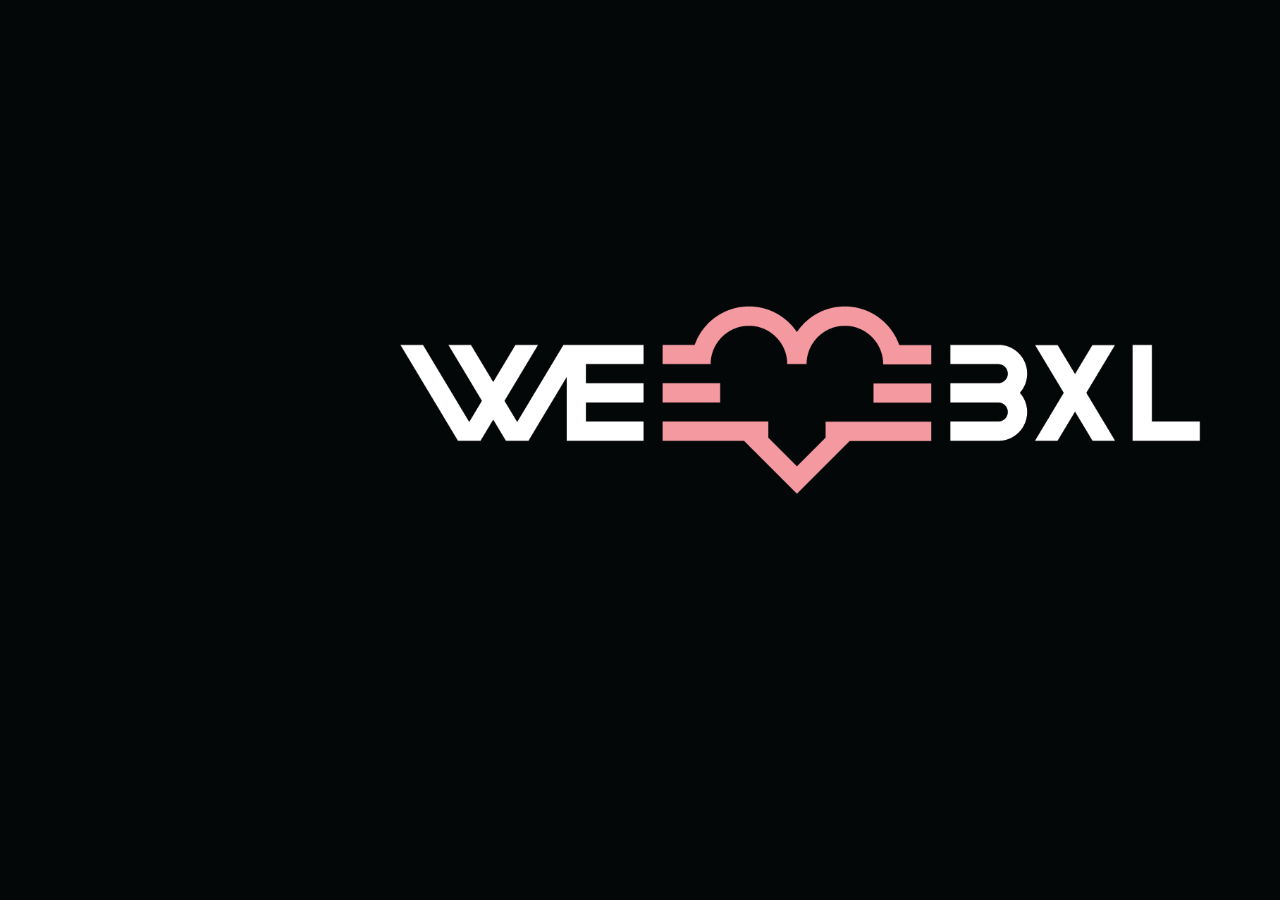
<file: index.html>
<!DOCTYPE html>
<html lang="fr">
	<head>
		<!-- page web préfo -->
		<title>Accueil</title>
		<meta charset="utf-8">
		<link rel="stylesheet" type="text/css" href="css/style.css">
	</head>

	<body id="imgAccueil">
    <div style="width: 100%; height: 800px; border:none; cursor:pointer;" onclick="document.location.href='exposition/photosexpo.html'">

	</div>  
	</body>
</html>
</file>
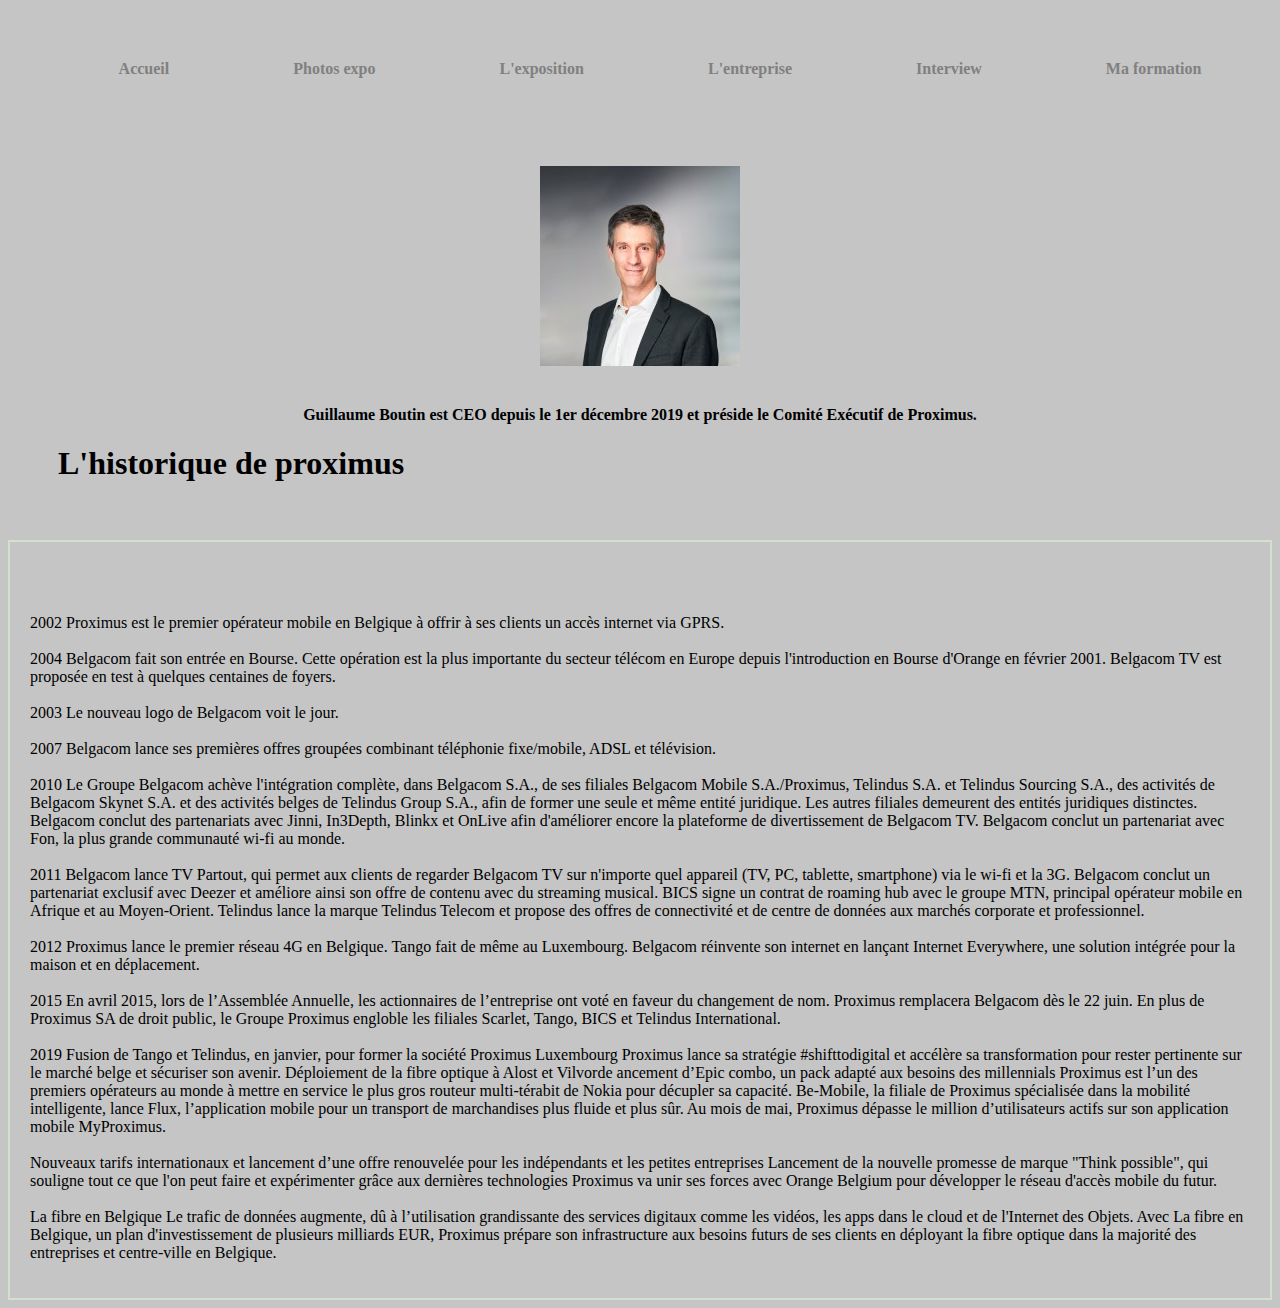
<file: entreprise/entreprise.html>
<!DOCTYPE html>
<html lang="fr">
	<head>
		<!-- page web préfo -->
		<title>Entreprise</title>
		<meta charset="utf-8">
		<link rel="stylesheet" type="text/css" href="entreprise.css">
	</head>
	
	<body class="photos-experience"> 
	<header>
		<center>
			<nav>
			<ul>
				<a class="selecteur-page" href="../index.html"><strong>Accueil</strong></a>
				<a class="selecteur-page" href="../exposition/photosexpo.html"><strong>Photos expo</strong></a>
				<a class="selecteur-page" href="../exposition/presentationexposition.html"><strong>L'exposition</strong></a>		
				<a class="selecteur-page"  href="entreprise.html"><strong>L'entreprise</strong></a>
				<a class="selecteur-page" href="interview.html"><strong>Interview</strong></a>
				<a class="selecteur-page" href="conclusion.html"><strong>Ma formation</strong></a>
			</ul>       
			</nav>
		</center>
	<br>
	<br>
	<br>
	<br>
	<center>
		<div>
		<img src="0.jpg">				
		</div>
	</center>
	<br>
	<br>
		<div class="ceo">
			<strong>Guillaume Boutin est CEO depuis le 1er décembre 2019 et préside le Comité Exécutif de Proximus.</strong>

		</div>
		<div class="presentation">
			<h1>L'historique de proximus</h1>
		</div>	
		<br>
		<br>
		<div class="paragraphe">
				<br>
				<br>
				<p>
				2002 Proximus est le premier opérateur mobile en Belgique à offrir à ses clients un accès internet via GPRS.
				<br>
				<br>
				2004 Belgacom fait son entrée en Bourse. Cette opération est la plus importante du secteur télécom en Europe depuis l'introduction en Bourse d'Orange en février 2001. Belgacom TV est proposée en test à quelques centaines de foyers.
				<br>
				<br>
				2003 Le nouveau logo de Belgacom voit le jour.
				<br>
				<br>				
				2007 Belgacom lance ses premières offres groupées combinant téléphonie fixe/mobile, ADSL et télévision.
				<br>
				<br>
				2010 Le Groupe Belgacom achève l'intégration complète, dans Belgacom S.A., de ses filiales Belgacom Mobile S.A./Proximus, Telindus S.A. et Telindus Sourcing S.A., des activités de Belgacom Skynet S.A. et des activités belges de Telindus Group S.A., afin de former une seule et même entité juridique. Les autres filiales demeurent des entités juridiques distinctes. Belgacom conclut des partenariats avec Jinni, In3Depth, Blinkx et OnLive afin d'améliorer encore la plateforme de divertissement de Belgacom TV. Belgacom conclut un partenariat avec Fon, la plus grande communauté wi-fi au monde.
				<br>
				<br>				
				2011 Belgacom lance TV Partout, qui permet aux clients de regarder Belgacom TV sur n'importe quel appareil (TV, PC, tablette, smartphone) via le wi-fi et la 3G. Belgacom conclut un partenariat exclusif avec Deezer et améliore ainsi son offre de contenu avec du streaming musical. BICS signe un contrat de roaming hub avec le groupe MTN, principal opérateur mobile en Afrique et au Moyen-Orient. Telindus lance la marque Telindus Telecom et propose des offres de connectivité et de centre de données aux marchés corporate et professionnel.
				<br>
				<br>				
				2012 Proximus lance le premier réseau 4G en Belgique. Tango fait de même au Luxembourg. Belgacom réinvente son internet en lançant Internet Everywhere, une solution intégrée pour la maison et en déplacement.
				<br>
				<br>							
				2015 En avril 2015, lors de l’Assemblée Annuelle, les actionnaires de l’entreprise ont voté en faveur du changement de nom. Proximus remplacera Belgacom dès le 22 juin. En plus de Proximus SA de droit public, le Groupe Proximus engloble les filiales Scarlet, Tango, BICS et Telindus International.
				<br>
				<br>				
				2019 Fusion de Tango et Telindus, en janvier, pour former la société Proximus Luxembourg Proximus lance sa stratégie #shifttodigital et accélère sa transformation pour rester pertinente sur le marché belge et sécuriser son avenir. Déploiement de la fibre optique à Alost et Vilvorde ancement d’Epic combo, un pack adapté aux besoins des millennials Proximus est l’un des premiers opérateurs au monde à mettre en service le plus gros routeur multi-térabit de Nokia pour décupler sa capacité. Be-Mobile, la filiale de Proximus spécialisée dans la mobilité intelligente, lance Flux, l’application mobile pour un transport de marchandises plus fluide et plus sûr. Au mois de mai, Proximus dépasse le million d’utilisateurs actifs sur son application mobile MyProximus.
				<br>
				<br>				
				Nouveaux tarifs internationaux et lancement d’une offre renouvelée pour les indépendants et les petites entreprises Lancement de la nouvelle promesse de marque "Think possible", qui souligne tout ce que l'on peut faire et expérimenter grâce aux dernières technologies Proximus va unir ses forces avec Orange Belgium pour développer le réseau d'accès mobile du futur.
				<br>
				<br>				
				La fibre en Belgique Le trafic de données augmente, dû à l’utilisation grandissante des services digitaux comme les vidéos, les apps dans le cloud et de l'Internet des Objets.
				
				Avec La fibre en Belgique, un plan d'investissement de plusieurs milliards EUR, Proximus prépare son infrastructure aux besoins futurs de ses clients en déployant la fibre optique dans la majorité des entreprises et centre-ville en Belgique.</p>
		</div>
</header>	  
	</body>
</html>
</file>
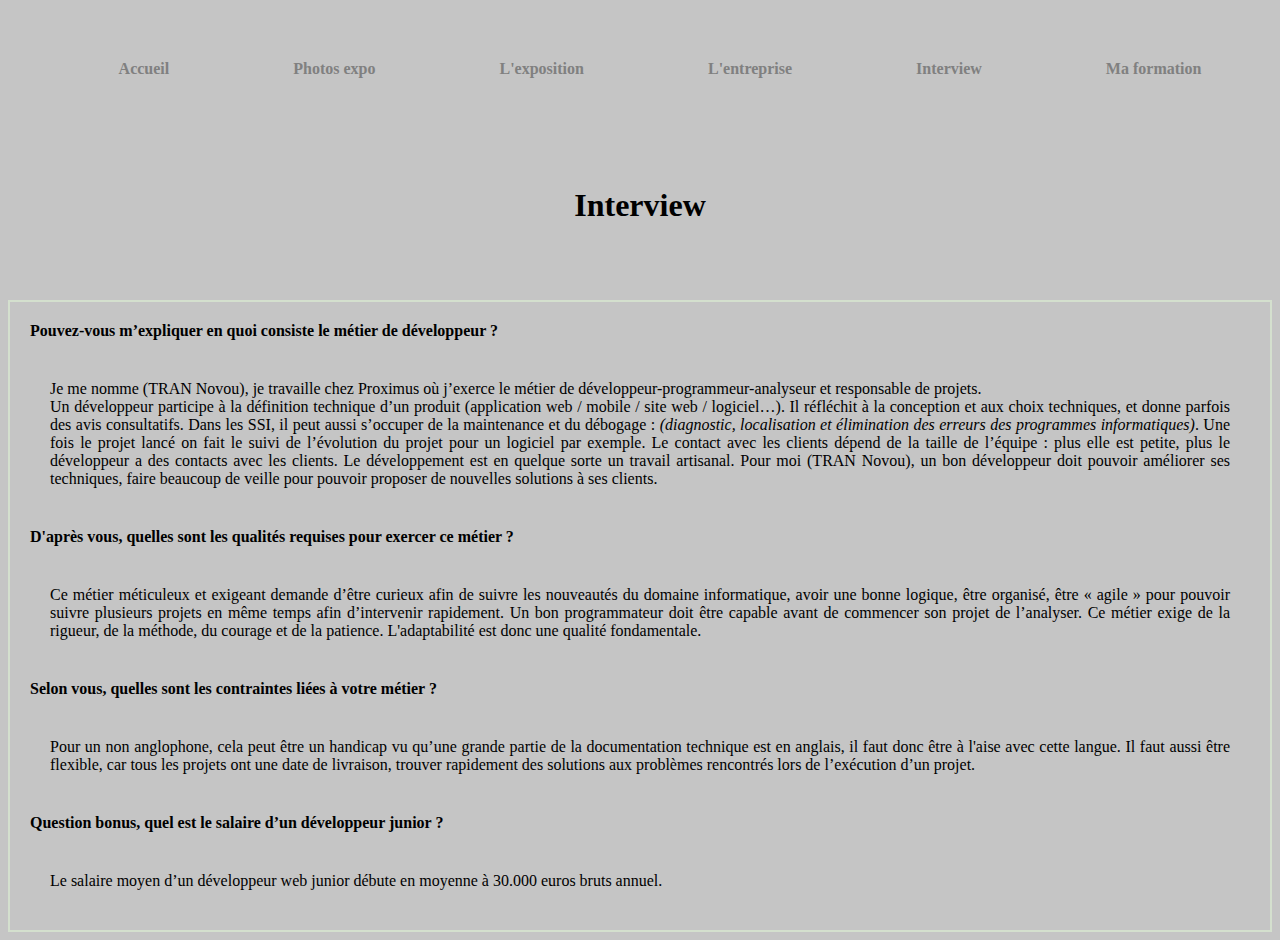
<file: entreprise/interview.html>
<!DOCTYPE html>
<html lang="fr">
	<head>
		<!-- page web préfo -->
		<title>interview</title>
		<meta charset="utf-8">
		<link rel="stylesheet" type="text/css" href="interview.css">
	</head>
	<body> 
	<header>
		<center>
	<nav>
			<ul>
				<a class="selecteur-page" href="../index.html"><strong>Accueil</strong></a>
				<a class="selecteur-page" href="../exposition/photosexpo.html"><strong>Photos expo</strong></a>
				<a class="selecteur-page" href="../exposition/presentationexposition.html"><strong>L'exposition</strong></a>		
				<a class="selecteur-page"  href="entreprise.html"><strong>L'entreprise</strong></a>
				<a class="selecteur-page" href="interview.html"><strong>Interview</strong></a>
				<a class="selecteur-page" href="conclusion.html"><strong>Ma formation</strong></a>
			</ul>       
	</nav>	
		<br>
		<br>
		<br>
		<br>
		</center>
		<center>
			<h1>Interview</h1>
		</center>
		<br>
		<br>
		<br>

		<div class="p">
			<h4>Pouvez-vous m’expliquer en quoi consiste le métier de développeur ?</h4>
		
			<p>Je me nomme (TRAN Novou), je travaille chez Proximus où j’exerce le métier de développeur-programmeur-analyseur et responsable de projets. 
			<br>	
			Un développeur participe à la définition technique d’un produit (application web / mobile / site web / logiciel…). Il réfléchit à la conception et aux choix techniques, et donne parfois des avis consultatifs.
			Dans les SSI, il peut aussi s’occuper de la maintenance et du débogage : <em>(diagnostic, localisation et élimination des erreurs des programmes informatiques)</em>.  Une fois le projet lancé on fait le suivi de l’évolution du projet pour un logiciel par exemple. 
			Le contact avec les clients dépend de la taille de l’équipe : plus elle est petite, plus le développeur a des contacts avec les clients. 
			Le développement est en quelque sorte un travail artisanal. Pour moi (TRAN Novou), un bon développeur doit pouvoir améliorer ses techniques, faire beaucoup de veille pour pouvoir proposer de nouvelles solutions à ses clients.</p>
			<h4>D'après vous, quelles sont les qualités requises pour exercer ce métier ?</h4> 

			<p>Ce métier méticuleux et exigeant demande d’être curieux afin de suivre les nouveautés du domaine informatique, avoir une bonne logique, être organisé, être « agile » pour pouvoir suivre plusieurs projets en même temps afin d’intervenir rapidement. 
			Un bon programmateur doit être capable avant de commencer son projet de l’analyser. 
			Ce métier exige de la rigueur, de la méthode, du courage et de la patience. 
			L'adaptabilité est donc une qualité fondamentale.</p>
			<h4>Selon vous, quelles sont les contraintes liées à votre métier ?</h4>
				
			<p>Pour un non anglophone, cela peut être un handicap vu qu’une grande partie de la documentation technique est en anglais, il faut donc être à l'aise avec cette langue.
			Il faut aussi être flexible, car tous les projets ont une date de livraison, trouver rapidement des solutions aux problèmes rencontrés lors de l’exécution d’un projet.</p>
			<h4>Question bonus, quel est le salaire d’un développeur junior ?</h4>
			<p>Le salaire moyen d’un développeur web junior débute en moyenne à 30.000 euros bruts annuel.</p>
		</div>
</header>	  
</body>
</html>
</file>
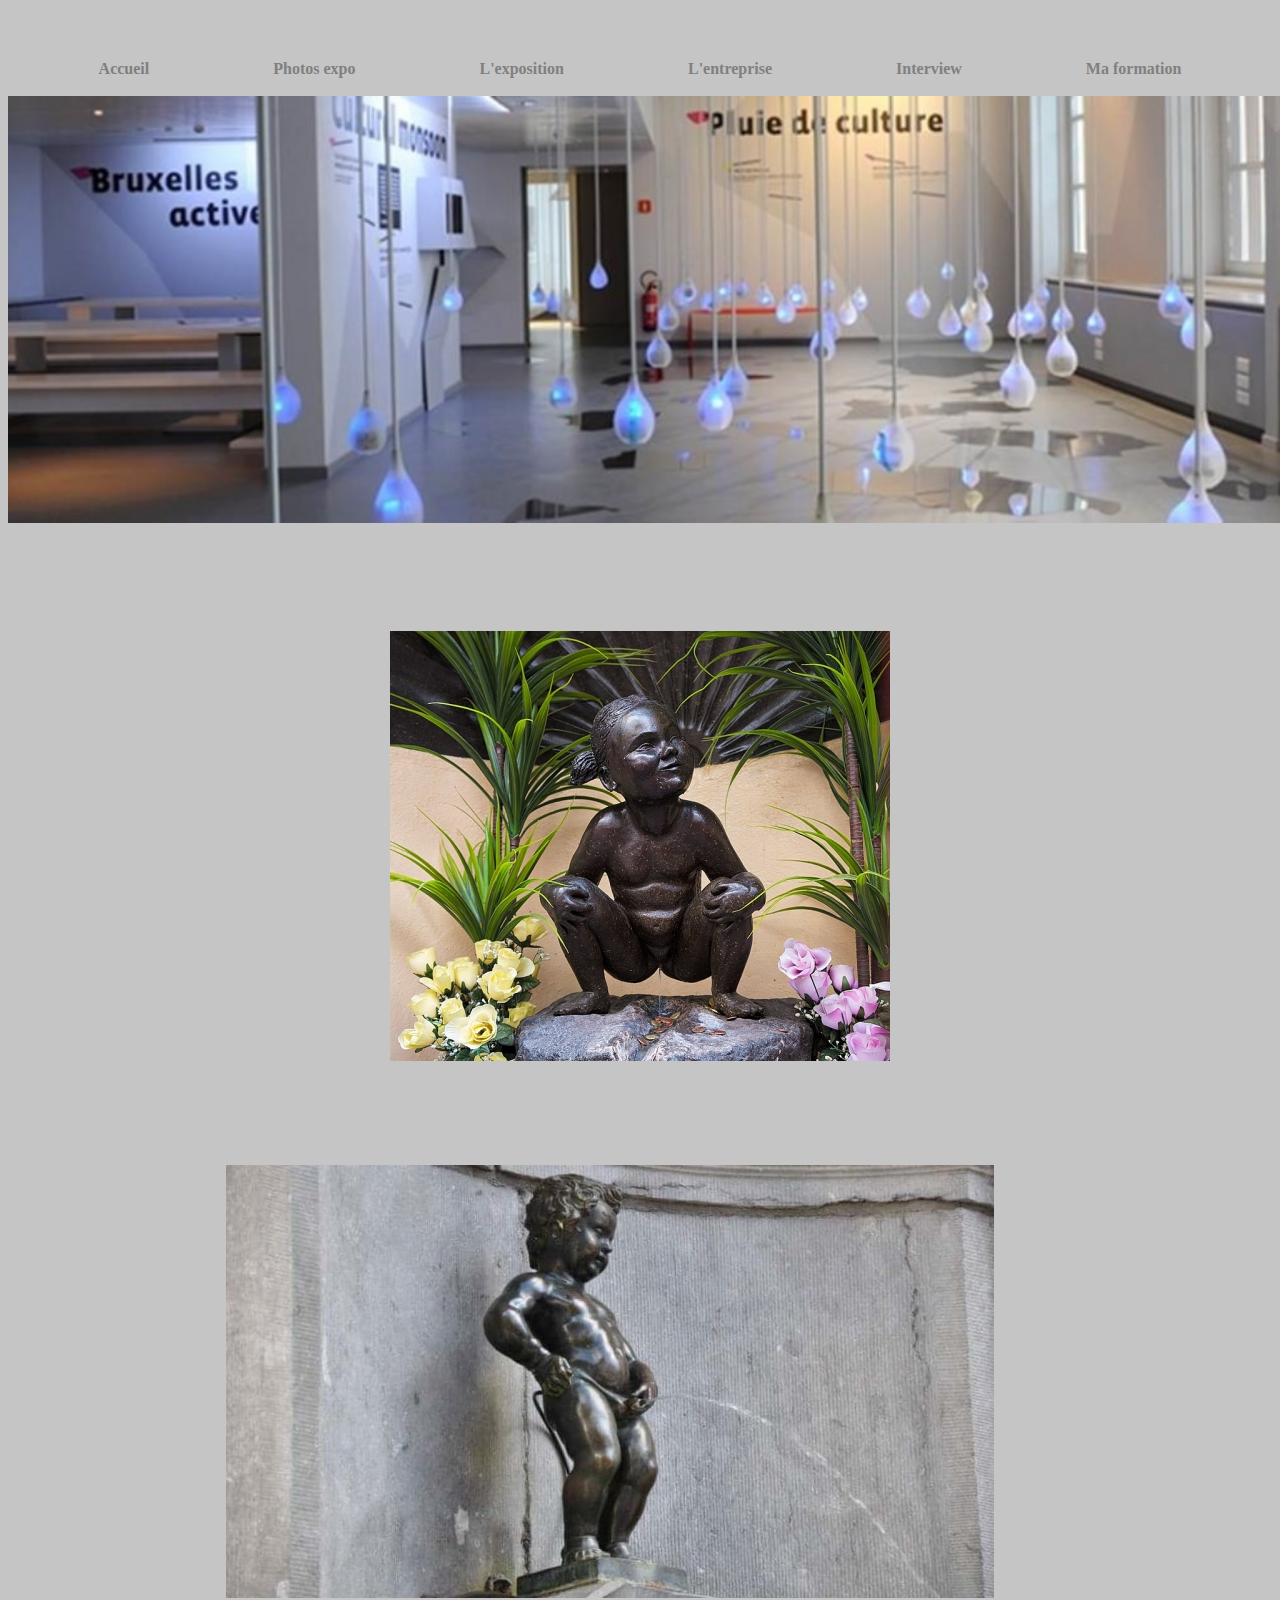
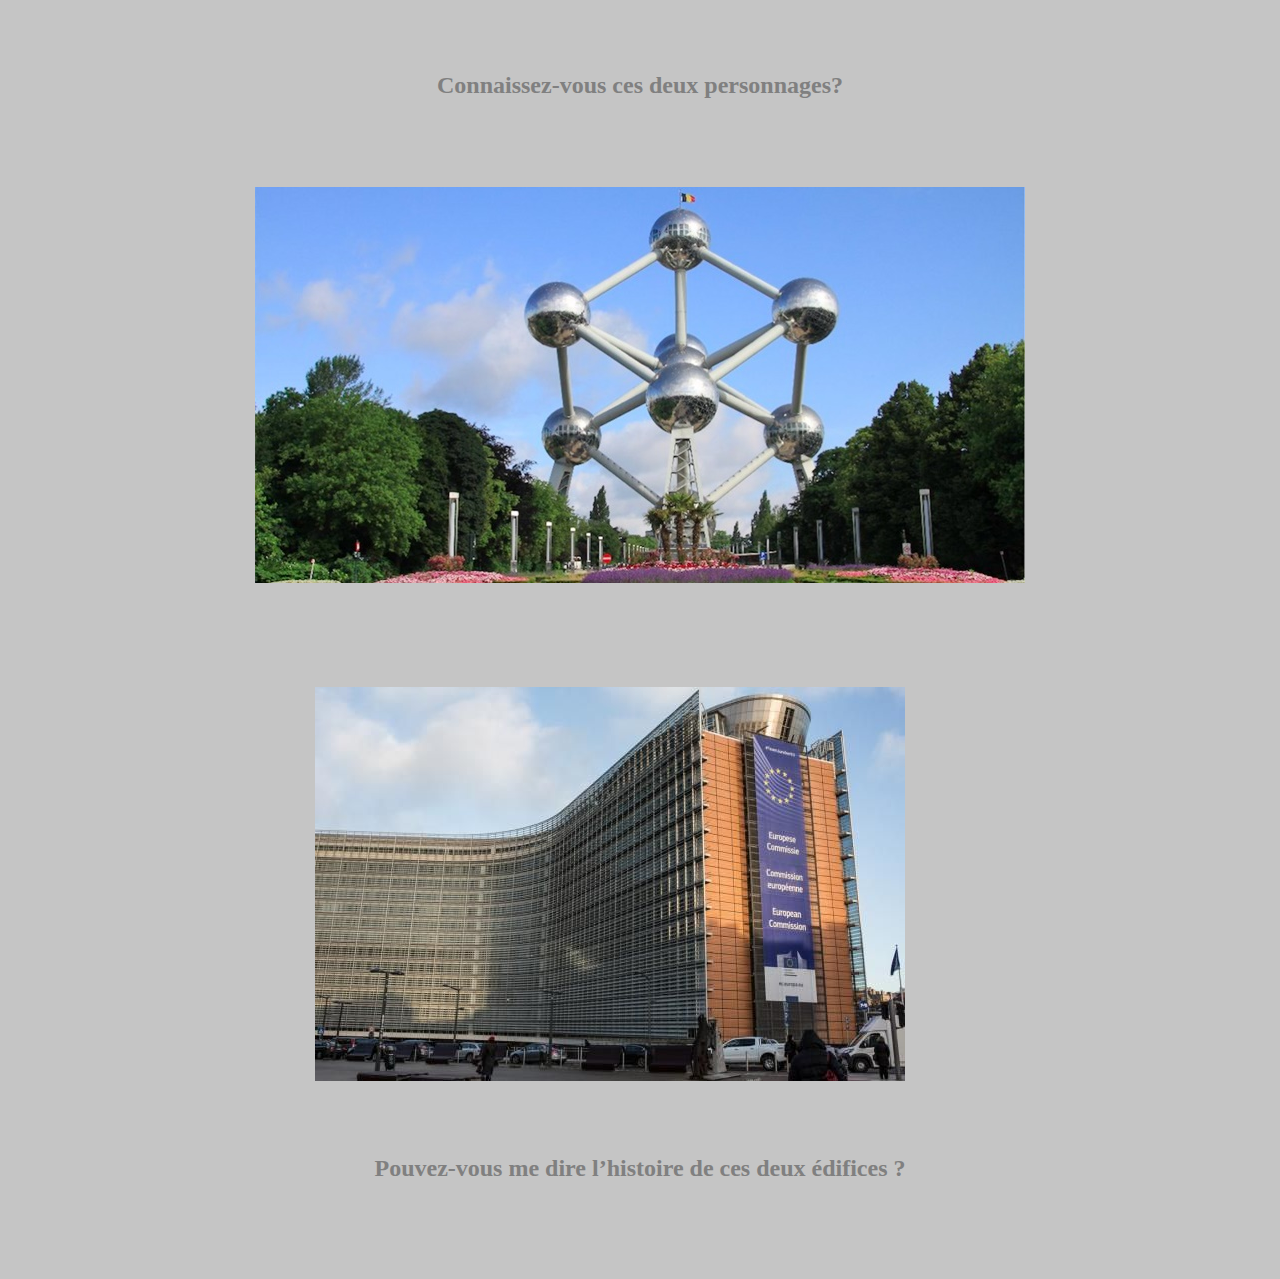
<file: exposition/photosexpo.html>
<!DOCTYPE html>
<html lang="fr">
<head>
		<!-- page web préfo -->
	<title>Photos experience</title>
	<meta charset="utf-8">
	<link rel="stylesheet" type="text/css" href="photoexpo.css">
</head>
<body> 
<header class="photos-experience">
	<center>
		<nav> 
		<a href="../index.html"><strong>Accueil</strong></a>
		<a href="photosexpo.html"><strong>Photos expo</strong></a>
		<a href="presentationexposition.html"><strong>L'exposition</strong></a>
		<a href="../entreprise/entreprise.html"><strong>L'entreprise</strong></a>
		<a href="../entreprise/interview.html"><strong>Interview</strong></a>
		<a href="../entreprise/conclusion.html"><strong>Ma formation</strong></a>
		<br/>
		<br>
		<img src="../images/header.jpg">			
		</nav>
    </center>
</header>
		<center>
		<div class="banniere"></div>
			<br>
			<br>
			<br>
		</center>	
		<center>
		<div class="img">
		<img src="../images/fille.jpg">
		<img src="../images/pis.jpg">
		<a href="presentationexposition.html"><h2>Connaissez-vous ces deux personnages?</h2></a>
		</div>
		</center>

		<center>
		<div class="img2">		
		<img src="../images/atomium2.jpg">
		<img src="../images/com.jpg">
		<a href="presentationexposition.html"><h2>Pouvez-vous me dire l’histoire de ces deux édifices ?</h2></a>
		</div>
		</center>	
</body>
</html>
</file>
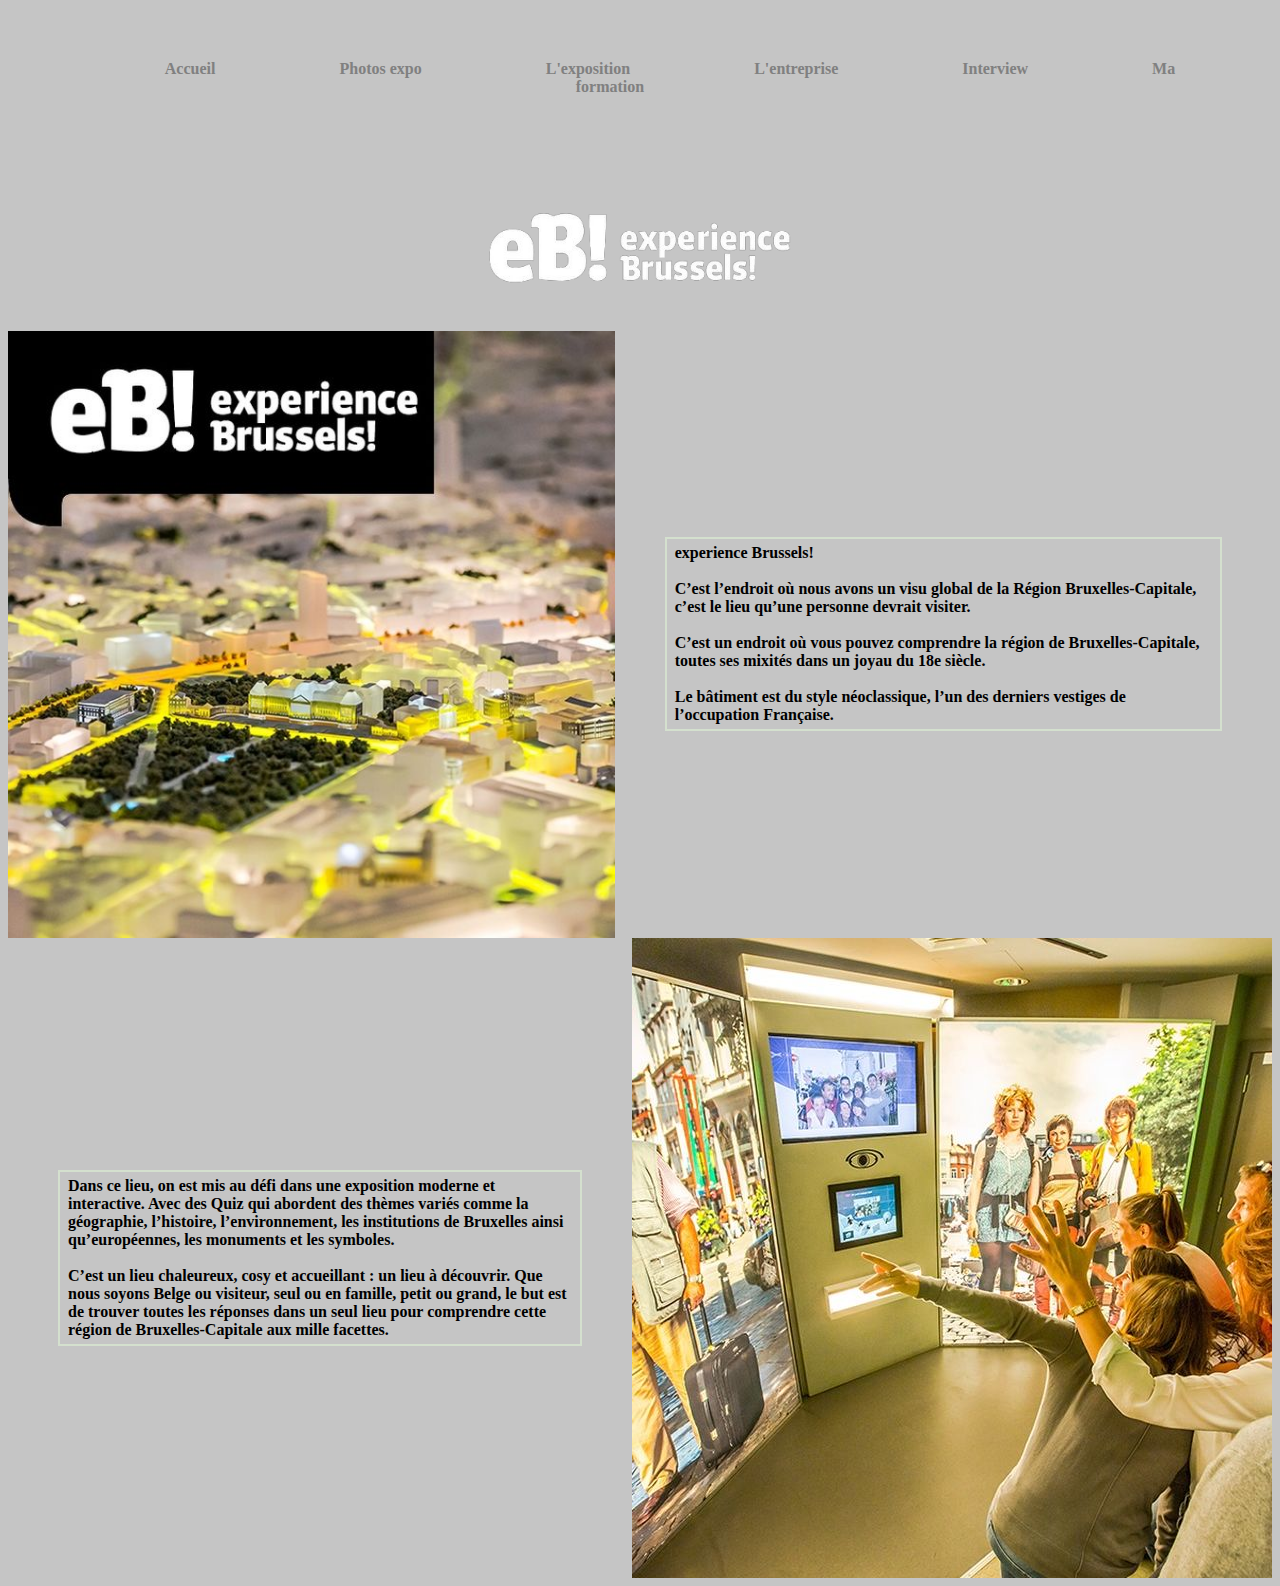
<file: exposition/presentationexposition.html>
<!DOCTYPE html>
<html lang="fr">
<head>
		<!-- page web préfo -->
	<title>presentation experience</title>
	<meta charset="utf-8">
	<link rel="stylesheet" type="text/css" href="presentationexpo.css">
</head>
<body class="experiance"> 
		 
			<header class="presentationexpo">
	<center>
			 <nav>
				<a href="../index.html"><strong>Accueil</strong></a>
				<a href="photosexpo.html"><strong>Photos expo</strong></a>
				<a href="presentationexposition.html"><strong>L'exposition</strong></a>
				<a href="../entreprise/entreprise.html"><strong>L'entreprise</strong></a>
				<a href="../entreprise/interview.html"><strong>Interview</strong></a>
				<a href="../entreprise/conclusion.html"><strong>Ma formation</strong></a>
				</br>
				</br>
				</br>
				</br>				
			 </nav>
	</center>
			</header>
			
	<center>
			<div class="entete">
				<img src="./presentationexposition_files/photo.png">			
				</br>
				</br>
				</br>
			</div>
	</center>
			<div class="left">
			<img src="./presentationexposition_files/experience-brussels.jpg">
			<p>
			<strong>experience Brussels!
			</br>
			<br>	
			C’est l’endroit où nous avons un visu global de la Région Bruxelles-Capitale, c’est le lieu qu’une personne devrait visiter.
			</br>
			</br>
			C’est un endroit où vous pouvez comprendre la région de Bruxelles-Capitale, toutes ses mixités dans un joyau du 18e siècle.
			</br>
			</br>
			Le bâtiment est du style néoclassique, l’un des derniers vestiges de l’occupation Française.
			</br>
			</strong>
			</p>
		 	</div>
			<div class="right">
			<strong>Dans ce lieu, on est mis au défi dans une exposition moderne et interactive. Avec des Quiz qui abordent des thèmes variés comme la géographie, l’histoire, l’environnement, les institutions de Bruxelles ainsi qu’européennes, les monuments et les symboles.
			 <br>
			 <br>
			C’est un lieu chaleureux, cosy et accueillant : un lieu à découvrir. Que nous soyons Belge ou visiteur, seul ou en famille, petit ou grand, le but est de trouver toutes les réponses dans un seul lieu pour comprendre cette région de Bruxelles-Capitale aux mille facettes. 
			</strong>
			<img src="./presentationexposition_files/experience-brussels1.jpg">
			
			</div>
					
 			     
	</body>
	</html>
</file>
<file: css/style.css>
*{
	box-sizing: border-box;
}

body{
	font-size: 16px;
	color: rgba(0, 0, 0);
	font-family: "Montserrat", sans-serif;
}

html {
margin:0;}
body{
	margin:0;
	background-color: black;
	/*background-image:url("images/wlb.png");*/
}

#imgAccueil {
	background: url("../images/wlb.png");
	background-size: cover;
	background-repeat: no-repeat;
	background-color: #040707;
}

a{
	color: white;
}

ul
{ 
  display:flex;
  justify-content: center;
}

strong{
	padding:15px;
}

.photoexpo{
	width:630px;
	margin:0 auto;
}

.photoexpo img {
	height: 250px;
	width:auto;

}

/*partis stytle pour la page présentation exposition*/

.selecteur-page {
	color: white;
}

.experiance{
	background-color: #3F424D;
}

/*partis style pour la page de photos exposition*/

.photos-experience{
	background-color: #222222;
}
</file>
<file: entreprise/entreprise.css>
body{
    background-color: rgb(197, 197, 197);
}

nav a {
    text-decoration: none;
    color: gray;
    padding: 60px;
}
nav a:hover {
    color: black;
}

ul{
    margin-top: 60px;
}

.ceo{
    text-align: center;
}
 .presentation{
    margin:0 0 0 50px ;
 }

.paragraphe{
    border: 2px solid #D4E0CE;
    padding: 20px;
}
</file>
<file: entreprise/interview.css>
body{
    background-color: rgb(197, 197, 197);
}

nav a {
    text-decoration: none;
    color: gray;
    padding: 60px;
}
nav a:hover {
    color: black;
}

ul{
    margin-top: 60px;
}

.p{
    border: 2px solid #D4E0CE;

}
.p h4{
       margin: 20px;
}

.p p{
    margin: 40px;
    text-align: justify;
}
</file>
<file: exposition/photoexpo.css>
body{
    background-color: rgb(197, 197, 197);
}

/*
#global {
    width: 1400px;
    margin: 0 auto;
    background: no-repeat center center cover url("../images/header.jpg");
}
*/

a {
    text-decoration: none;
    color: gray;
    padding: 60px;   
}
a:hover {
    color: black;
}

nav{
    margin-top: 60px;
    
}

/*à modifier maison !*/
nav img{
    height: 427px;
    background: no-repeat center center cover url("../images/header.jpg");
}

.img img {
    padding: 50px;
}

.img2 img {
    padding: 50px;
</file>
<file: exposition/presentationexpo.css>
body{
    background-color: rgb(197, 197, 197);
}

nav a {
    text-decoration: none;
    color: gray;
    padding: 60px;
}
nav a:hover {
    color: black;
}
 nav{
     margin: 60px;
 }

.left {
    align-items: center;
    display: flex;
    margin-top: auto;    
}

.right {
    align-items: center;
    display: flex;
}

img{
    width: 48%;
}

.left p{
    margin: 100px 50px 100px 50px;
    border: 2px solid #D4E0CE;
    padding: 5px 8px 5px 8px;
}

.right img{
    width: 117%;
}
.entete img {

    width: 25%;
}

.right strong{
    margin: 100px 50px 100px 50px;
    border: 2px solid #D4E0CE;
    padding: 5px 8px 5px 8px;
}
}
</file>
